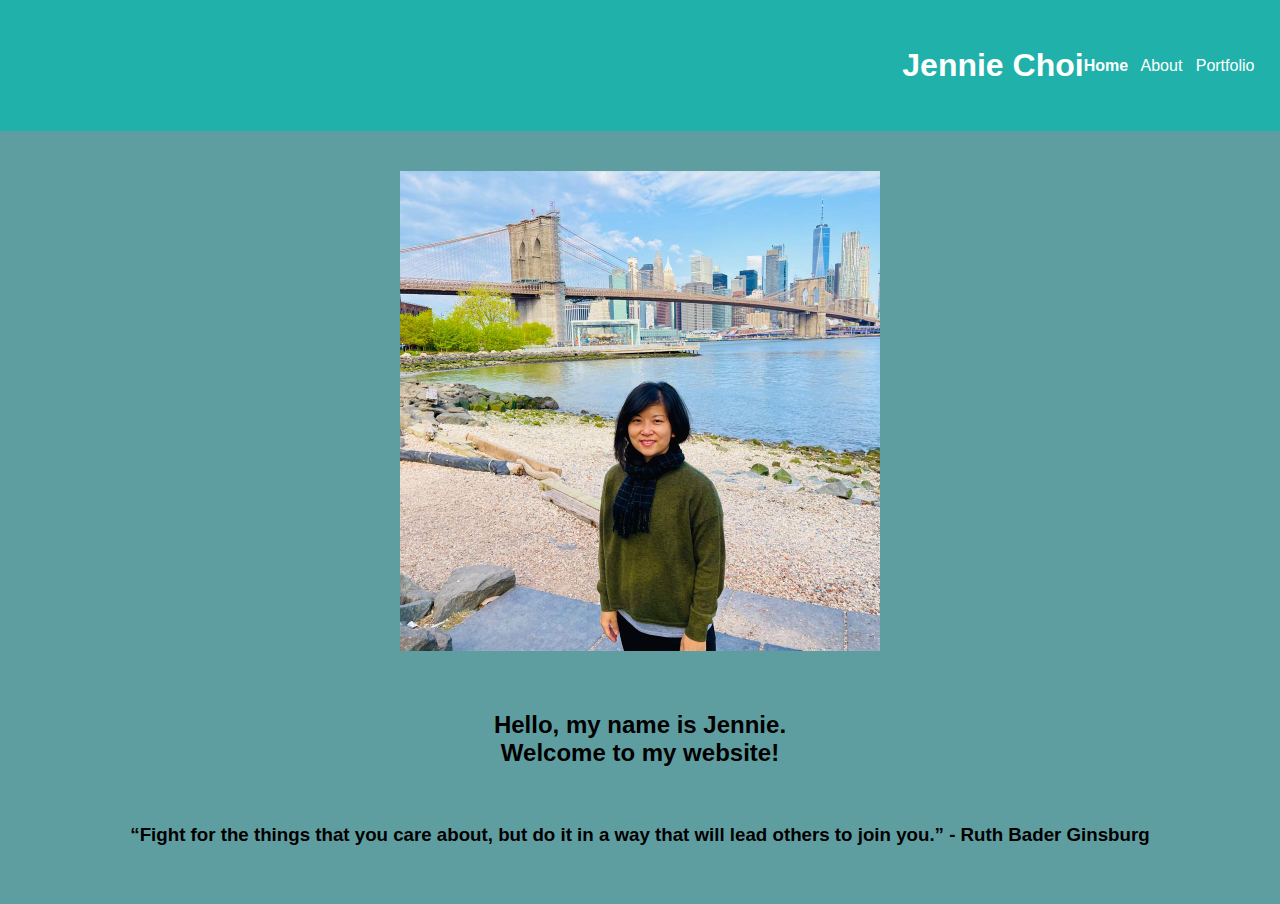
<file: index.html>
<!DOCTYPE html>
<html lang="en">
<head>
    <meta charset="UTF-8">
    <meta name="viewport" content="width=device-width, initial-scale=1.0">
    <title>Jennie's Personal Website</title>
    <link rel="stylesheet" href="style.css">
    <script src="javascript.js"></script>
</head>
<header>
    <div id="name">
        <h1>Jennie Choi</h1>
    </div>
    <div id="links">
        <a class="home" href="index.html">Home</a>
        &nbsp;
        <a href="about.html">About</a>
        &nbsp;
        <a href="portfolio.html">Portfolio</a>
    </div>
</header>
<body>
    <main>
        <img src="brooklyn.jpg" alt="Jennie in Brooklyn" id="photo"/>
        <h2>Hello, my name is Jennie.
        <br>Welcome to my website!</h2>
        <br>
        <h3>“Fight for the things that you care about, but do it in a way that will lead others to join you.” - Ruth Bader Ginsburg</h3>
    </main>
</body>
</html>
</file>
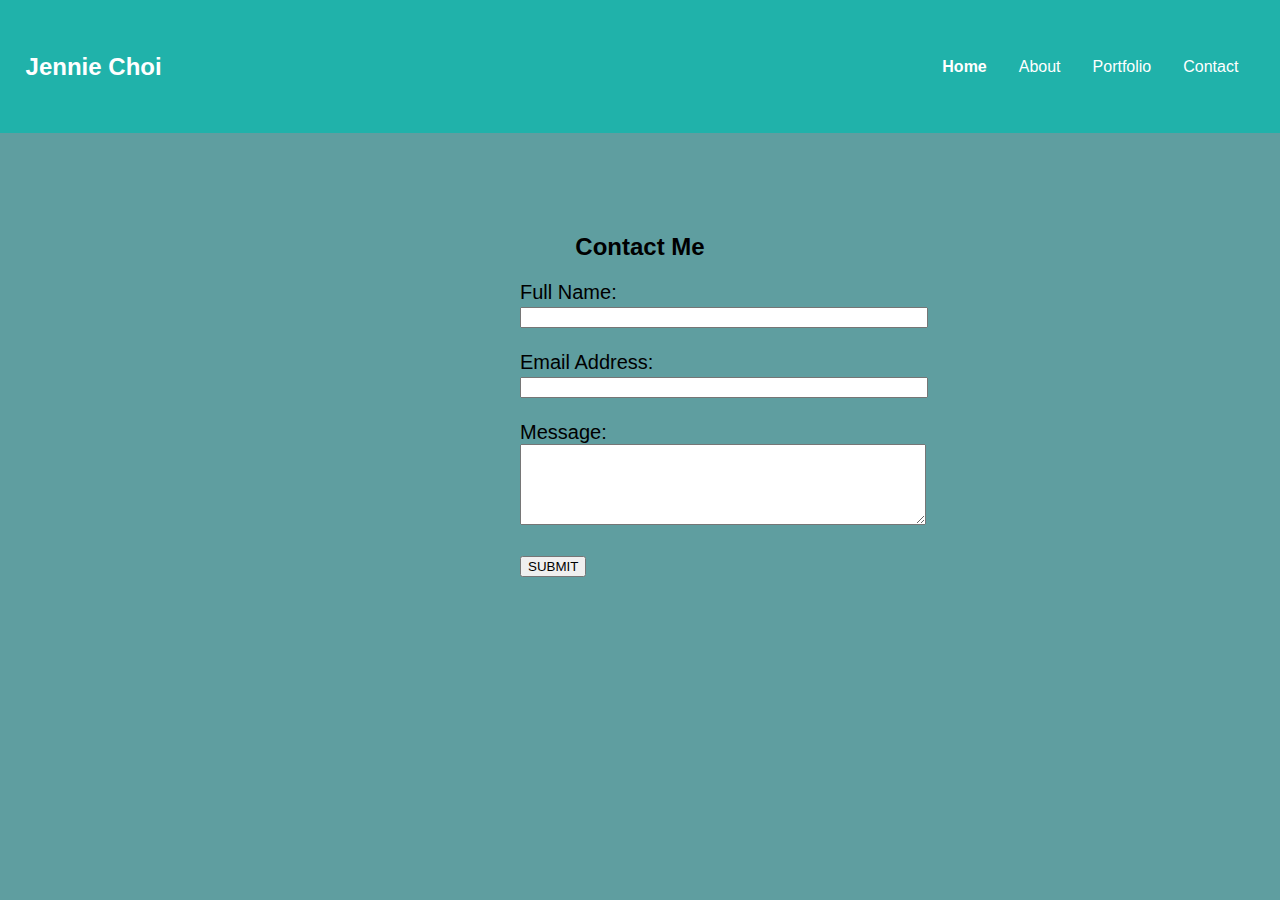
<file: contact.html>
<!DOCTYPE html>
<html lang="en">
<head>
    <meta charset="UTF-8">
    <meta name="viewport" content="width=device-width, initial-scale=1.0">
    <title>Contact</title>
    <link rel="stylesheet" href="style.css">
</head>
<header>
    <h1 id="title">Jennie Choi</h1>
    <nav>
        <ul>
            <li><a class="home" href="index.html">Home</a></li>
            <li><a href="about.html">About</a></li>
            <li><a href="portfolio.html">Portfolio</a></li>
            <li><a href="contact.html">Contact</a></li>
        </ul>
    </nav>
</header>
<body>
    <main>
        <div class="contact">
            <h2>Contact Me</h2>
        </div>
        <form>
            <label for="name">Full Name:</label>
            <br>
            <input type="text">
            <br>
            <br>
            <label for="email">Email Address:</label>
            <br>
            <input type="email">
            <br>
            <br>
            <label for="message">Message:</label>
            <br>
            <textarea id="message" rows="5"></textarea>
            <br>
            <br>
            <button type="submit" formaction="submit.html">SUBMIT</button>
        </form>
    </main>
</body>
</html>
</file>
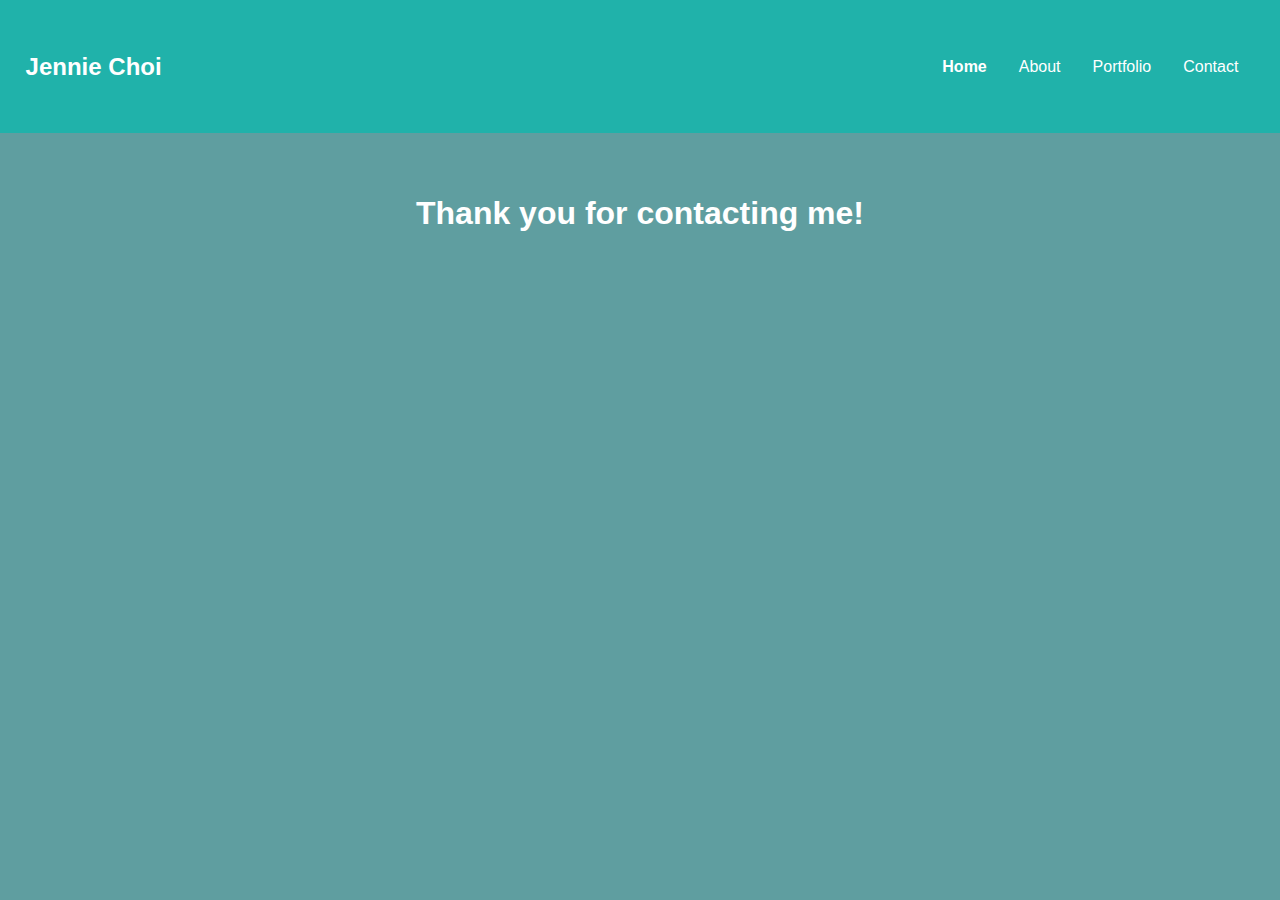
<file: submit.html>
<!DOCTYPE html>
<html lang="en">
<head>
    <meta charset="UTF-8">
    <meta name="viewport" content="width=device-width, initial-scale=1.0">
    <title>Contact Form Submitted</title>
    <link rel="stylesheet" href="style.css">
</head>
<header>
    <h1 id="title">Jennie Choi</h1>
    <nav>
        <ul>
            <li><a class="home" href="index.html">Home</a></li>
            <li><a href="about.html">About</a></li>
            <li><a href="portfolio.html">Portfolio</a></li>
            <li><a href="contact.html">Contact</a></li>
        </ul>
    </nav>
</header>
<body>
    <main>
        <h1><center>Thank you for contacting me!</center></h1>
    </main>
    
</body>
</html>
</file>
<file: style.css>
/*
header {
    position: fixed; 
    top: 0;
    left: 0;
    right: 0;
    align-items: center;
    background-color:darkslategray;
    display: flex;
    height: 50px;
    padding: 10px;
    justify-content: space-between;
    color: white;
}
*/
html {
    font-family: Arial, Helvetica, sans-serif;
}
main {
    background-color: cadetblue;
    padding: 40px;
}
h2, h3 {
    text-align: center;
}
h1, a {
    color: white;
}
body {
    margin: 0;
    background-color: cadetblue;
}
.home {
    font-weight: bold;
}
header {
    display: flex;
    background-color: lightseagreen;
    justify-content: flex-end;
    align-items: center;
    padding: 2%;
}
#title {
    margin-right: auto;
    font-size: 1.5em;
}
ul{
    display: flex;
}
header li {
    list-style: none;
    padding: 1em;
}
header a {
    text-decoration: none;
}
header a:hover {
    color:blueviolet;
}
form {
    margin: 0 0 0 40%;
    font-size: 20px;
    text-wrap: nowrap;
}
input, textarea {
    width: 30em;
}
@media all and (max-width: 500px) {
    header {
        flex-direction: column;
        margin-right: auto;
    }
    #title {
        margin: auto;
    }
    ul {
        flex-direction: column;
    }
    form {
        text-wrap: wrap;
        margin: auto;
    }
    input, textarea {
        width: fit-content;
    }
    .contact {
        margin: auto;
    }
}
#photo {
    display: block;
    width: 40%;
    margin: auto;
    margin-bottom: 5%;
}
#yosemite {
    display: block;
    width: 40%;
    float: right;
    padding: 0 1em 1em 0;
}
#lebron {
    display: block;
    width: 40%;
    float: left;
    padding: 0 1em 1em 0;
}
#garden {
    display: block;
    width: 40%;
    float: right;
    padding: 0 1em 1em 0;
}
.about {
    width: 100%;
    margin: auto;
    margin-top: 5%;
}
.nationalparks {
    display: table;
}
.basketball {
    display: table;
}
.garden {
    display: table;
}
.portfolio {
    width: 100%;
    margin-top: 5%;
}
.project {
    background-color: khaki;
    display: table;
    padding: 20px;
    font-size: 20px;
    width: 80%;
    margin: auto;
}
.contact {
    margin: 5% 0 0 0;
    text-wrap: nowrap;
}
#calvin {
    width: 30%;
    float: right;
    padding: 0 5% 5% 5%;
}
#hobbes {
    width: 30%;
    float: left;
    padding: 0 5% 5% 5%;

}
#susie {
    width: 30%;
    float: right;
    padding: 0 5% 5% 5%;
}
</file>
